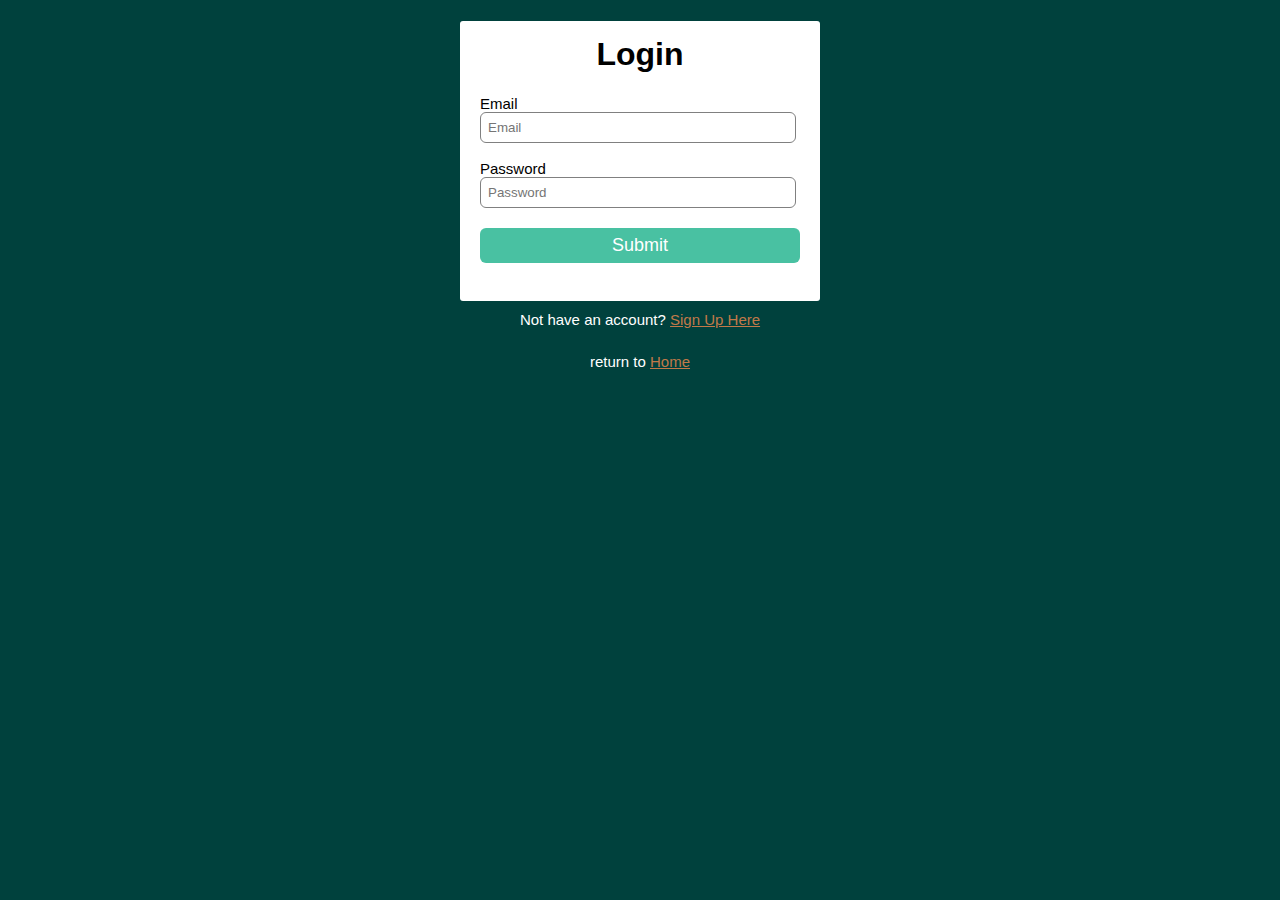
<file: login.html>
<!DOCTYPE html>  
<html> 
<head>
    <title>
         LOGIN 
    </title>
    <link href="sign-login.css" rel="stylesheet" type="text/css">
    </head>
</head>
<body>
<div  class="Login-box">
    <h1>Login</h1>
    <form>
        <label> Email</label>
        <input type="text" placeholder="Email">
        <label> Password</label>
        <input type="text" placeholder="Password">
        <input type="button" value="Submit">
    </form>
</div>                                     
        <p class="para-2">  Not have an account?  <a href="sign.html">Sign Up  Here</a></p>
        <p class="para-2"> return to <a href="index.html"> Home</a> </p> 
</body>
</html>
</file>
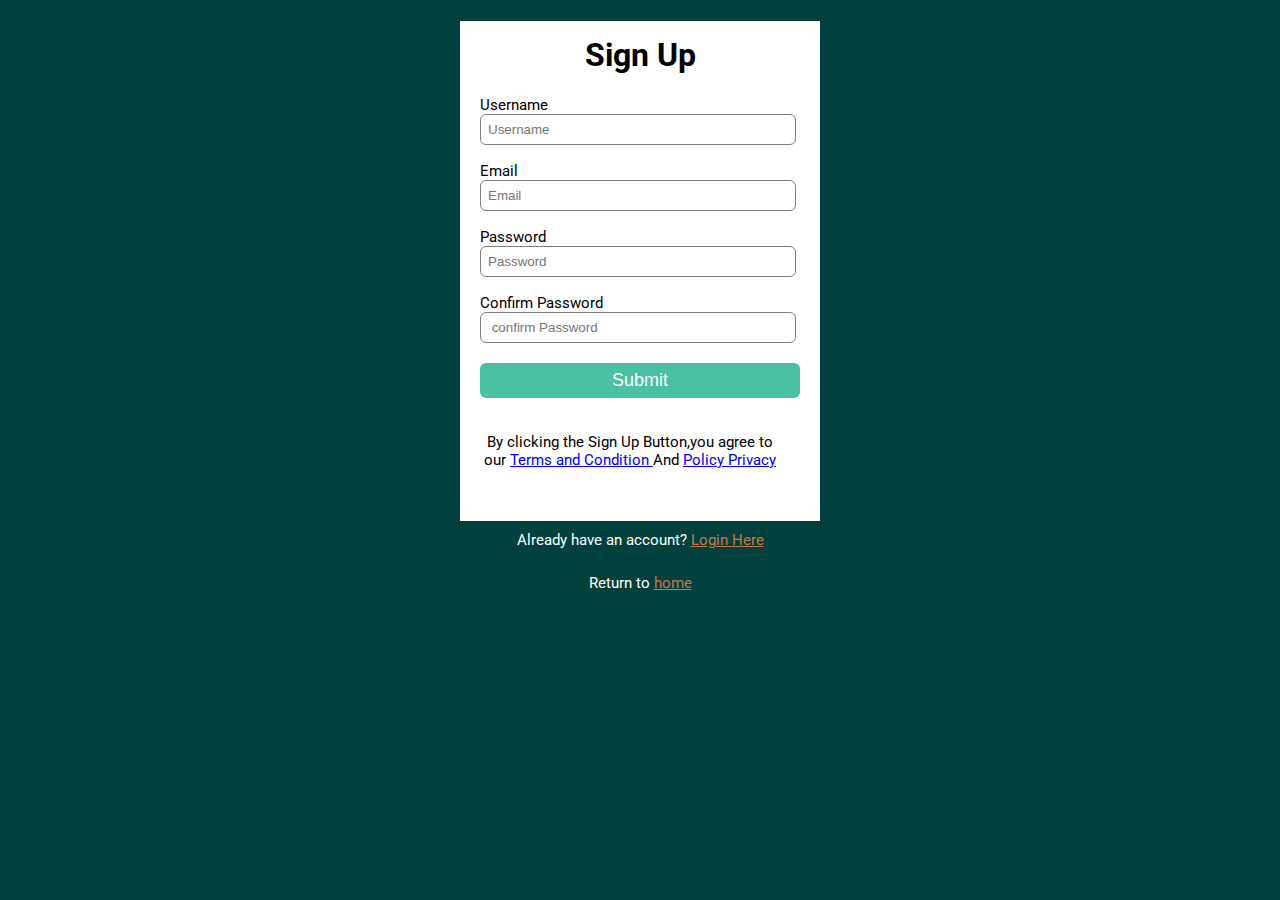
<file: sign.html>
<!DOCTYPE html>
<html>
<head>
    <title>
        SING UP 
    </title>
     <link href='https://fonts.googleapis.com/css?family=Roboto' rel='stylesheet'>
     <link href="sign-login.css" rel="stylesheet" type="text/css">
</head>
</head>
<body>
<div  class="signup-box">
    <h1>Sign Up</h1>
        <form>

            <label> Username</label>
            <input type="text" placeholder="Username">
            <label> Email</label>
            <input type="text" placeholder="Email">
            <label> Password</label>
            <input type="text" placeholder="Password">
            <label> Confirm Password</labl>
            <input type="text" placeholder=" confirm Password">
            <input type="button" value="Submit">
        </form>
        <p>By clicking the Sign Up Button,you agree to our
        <a href="#">Terms and Condition </a> And <a href="#">Policy Privacy</a>
        </p>
    </div>
        <p class="para-2">  Already have an account?  <a href="login.html">Login Here</a></p>
        <p class="para-2"> Return to <a href="index.html"> home</a></p>
</body>
</html>
</file>
<file: sign-login.css>
body{
    background-color: rgb(0, 65, 61);
    font-family: 'Roboto',sans-serif;
    
}

.signup-box
{
    width: 360px;
    height: 500px;
    margin: auto;
    background-color: white;
}

.Login-box
{
    width: 360px;
    height: 280px;
    margin: auto;
    background-color: white;
    border-radius: 3px;
}

h1{
    text-align: center;
    padding-top: 15px;
}
form
{
    width: 300px;
    margin-left:20px;
}
form label
{
    display:block;
    margin-top:17px;
    font-size:15px;
    
}

form input{
    width: 100%;
    padding: 7px;
    border: none;
    border:1px solid gray;
    border-radius: 6px;
    outline: none;
}

input[type="button"]{
    width: 320px;
    height: 35px;
    margin-top: 20px;
    border: none;
    background-color:#49c1a2;
    color: white;
    font-size: 18px;
}

p{
    text-align: center;
    padding-top: 20px;
    font-size: 15px;
}
.para-2
{
    text-align: center;
    color:white;
    font-size: 15px;
    margin-top: -10px;

}

.para-2 a{
    color: #c17949;
}
</file>
